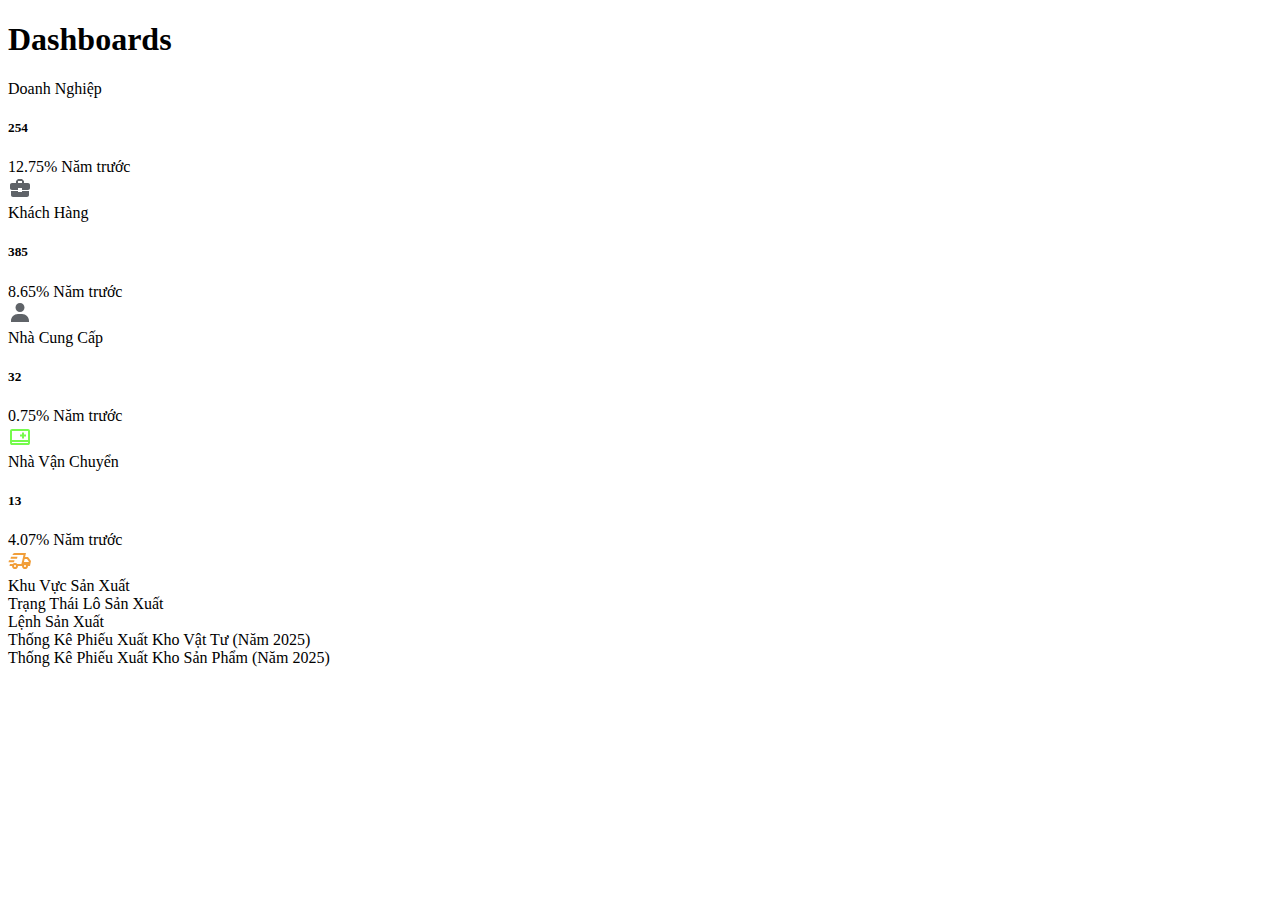
<file: src/main/resources/templates/admin/home.html>
<!DOCTYPE html>
<html xmlns:th="http://www.thymeleaf.org"
      xmlns:layout="http://www.ultraq.net.nz/thymeleaf/layout"
      layout:decorate="~{admin/component/_layout}" lang="en">
<head>
    <title>Trang chủ</title>
</head>

<body>

<th:block layout:fragment="content">
    <!-- Start::page-header -->
    <div class="page-header-breadcrumb mb-3">
        <div class="d-flex align-center justify-content-between flex-wrap">
            <h1 class="page-title fw-medium fs-18 mb-0">Dashboards</h1>
        </div>
    </div>
    <!-- End::page-header -->

    <!-- Start:: row-1 -->
    <div class="row">
        <div class="col-xxl-3">
            <div class="row">
                <div class="col-xxl-12 col-lg-6">
                    <div class="card custom-card dashboard-main-card primary school-card">
                        <div class="card-body">
                            <div class="d-flex align-items-center gap-2 justify-content-between flex-nowrap">
                                <div>
                                    <span class="d-block mb-1">Doanh Nghiệp</span>
                                    <div class="d-flex align-items-center gap-2 flex-wrap">
                                        <h5 class="fw-semibold mb-0">254</h5>
                                        <div class="fs-12 text-muted">
                                            <span class="badge bg-success-transparent rounded-pill  d-inline-flex align-items-center"><i class="ti ti-trending-up me-1 align-middle"></i>12.75%</span>
                                            Năm trước
                                        </div>
                                    </div>
                                </div>
                                <div class="lh-1">
                                                <span class="avatar avatar-lg bg-primary-transparent svg-primary">
                                                    <svg xmlns="http://www.w3.org/2000/svg" height="24px" viewBox="0 0 24 24" width="24px" fill="#5f6368"><path d="M0 0h24v24H0zm10 5h4v2h-4zm0 0h4v2h-4z" fill="none"/><path d="M10 16v-1H3.01L3 19c0 1.11.89 2 2 2h14c1.11 0 2-.89 2-2v-4h-7v1h-4zm10-9h-4.01V5l-2-2h-4l-2 2v2H4c-1.1 0-2 .9-2 2v3c0 1.11.89 2 2 2h6v-2h4v2h6c1.1 0 2-.9 2-2V9c0-1.1-.9-2-2-2zm-6 0h-4V5h4v2z"/></svg>
                                                </span>
                                </div>
                            </div>
                        </div>
                    </div>
                </div>
                <div class="col-xxl-12 col-lg-6">
                    <div class="card custom-card dashboard-main-card secondary school-card flex-wrap">
                        <div class="card-body">
                            <div class="d-flex align-items-center gap-2 justify-content-between">
                                <div>
                                    <span class="d-block mb-1 text-muted">Khách Hàng</span>
                                    <div class="d-flex align-items-center gap-2 flex-wrap">
                                        <h5 class="fw-semibold mb-0">385</h5>
                                        <div class="fs-12 text-muted">
                                            <span class="badge bg-success-transparent rounded-pill d-inline-flex align-items-center"><i class="ti ti-trending-up me-1 align-middle"></i>8.65%</span>
                                            Năm trước
                                        </div>
                                    </div>
                                </div>
                                <div class="lh-1">
                                                <span class="avatar avatar-lg bg-secondary-transparent svg-secondary">
                                                    <svg xmlns="http://www.w3.org/2000/svg" enable-background="new 0 0 24 24" width="24" height="24" viewBox="0 0 24 24" fill="#5f6368"><path d="M7.5 6.5C7.5 8.981 9.519 11 12 11s4.5-2.019 4.5-4.5S14.481 2 12 2 7.5 4.019 7.5 6.5zM20 21h1v-1c0-3.859-3.141-7-7-7h-4c-3.86 0-7 3.141-7 7v1h17z"></path></svg>
                                                </span>
                                </div>
                            </div>
                        </div>
                    </div>
                </div>
                <div class="col-xxl-12 col-lg-6">
                    <div class="card custom-card dashboard-main-card success school-card flex-wrap">
                        <div class="card-body">
                            <div class="d-flex align-items-center gap-2 justify-content-between">
                                <div>
                                    <span class="d-block mb-1 text-muted">Nhà Cung Cấp</span>
                                    <div class="d-flex align-items-center gap-2 flex-wrap">
                                        <h5 class="fw-semibold mb-0">32</h5>
                                        <div class="fs-12 text-muted">
                                            <span class="badge bg-danger-transparent rounded-pill d-inline-flex align-items-center"><i class="ti ti-trending-down me-1 align-middle"></i>0.75%</span>
                                            Năm trước
                                        </div>
                                    </div>
                                </div>
                                <div class="lh-1">
                                                <span class="avatar avatar-lg bg-success-transparent svg-success">
                                                    <svg xmlns="http://www.w3.org/2000/svg" height="24px" viewBox="0 -960 960 960" width="24px" fill="#75FB4C"><path d="M160-160q-33 0-56.5-23.5T80-240v-480q0-33 23.5-56.5T160-800h640q33 0 56.5 23.5T880-720v480q0 33-23.5 56.5T800-160H160Zm0-120v40h640v-40H160Zm0 0v40-40Zm0-80h640v-360H160v360Zm400-60h80v-80h80v-80h-80v-80h-80v80h-80v80h80v80Z"/></svg>
                                                </span>
                                </div>
                            </div>
                        </div>
                    </div>
                </div>
                <div class="col-xxl-12 col-lg-6">
                    <div class="card custom-card dashboard-main-card warning school-card flex-wrap">
                        <div class="card-body">
                            <div class="d-flex align-items-center gap-2 justify-content-between">
                                <div>
                                    <span class="d-block mb-1 text-muted">Nhà Vận Chuyển</span>
                                    <div class="d-flex align-items-center gap-2 flex-wrap">
                                        <h5 class="fw-semibold mb-0">13</h5>
                                        <div class="fs-12 text-muted">
                                            <span class="badge bg-success-transparent rounded-pill d-inline-flex align-items-center"><i class="ti ti-trending-up me-1 align-middle"></i>4.07%</span>
                                            Năm trước
                                        </div>
                                    </div>
                                </div>
                                <div class="lh-1">
                                                <span class="avatar avatar-lg bg-warning-transparent svg-warning">
                                                    <svg xmlns="http://www.w3.org/2000/svg" height="24px" viewBox="0 -960 960 960" width="24px" fill="#F19E39"><path d="M280-160q-50 0-85-35t-35-85H60l18-80h113q17-19 40-29.5t49-10.5q26 0 49 10.5t40 29.5h167l84-360H182l4-17q6-28 27.5-45.5T264-800h456l-37 160h117l120 160-40 200h-80q0 50-35 85t-85 35q-50 0-85-35t-35-85H400q0 50-35 85t-85 35Zm357-280h193l4-21-74-99h-95l-28 120Zm-19-273 2-7-84 360 2-7 34-146 46-200ZM20-427l20-80h220l-20 80H20Zm80-146 20-80h260l-20 80H100Zm180 333q17 0 28.5-11.5T320-280q0-17-11.5-28.5T280-320q-17 0-28.5 11.5T240-280q0 17 11.5 28.5T280-240Zm400 0q17 0 28.5-11.5T720-280q0-17-11.5-28.5T680-320q-17 0-28.5 11.5T640-280q0 17 11.5 28.5T680-240Z"/></svg>
                                                </span>
                                </div>
                            </div>
                        </div>
                    </div>
                </div>
            </div>
        </div>
        <div class="col-xxl-3">
            <div class="card custom-card">
                <div class="card-header">
                    <div class="card-title">
                        Khu Vực Sản Xuất
                    </div>
                </div>
                <div class="card-body">
                    <!-- <div id="school-revenue"></div> -->
                    <div id="column-basic"></div>
                </div>
            </div>
        </div>
        <div class="col-xxl-3">
            <div class="card custom-card">
                <div class="card-header">
                    <div class="card-title">
                        Trạng Thái Lô Sản Xuất
                    </div>
                </div>
                <div class="card-body">
                    <!-- <div id="school-revenue"></div> -->
                    <div id="column-basic2"></div>
                </div>
            </div>
        </div>
        <div class="col-xxl-3">
            <div class="card custom-card">
                <div class="card-header">
                    <div class="card-title">
                        Lệnh Sản Xuất
                    </div>
                </div>
                <div class="card-body">
                    <div id="column-basic3"></div>
                </div>
            </div>
        </div>
    </div>
    <!-- End:: row-1 -->

    <!-- Start:: row-2 -->
    <div class="row">
        <div class="col-xxl-6">
            <div class="card custom-card">
                <div class="card-header">
                    <div class="card-title">
                        Thống Kê Phiếu Xuất Kho Vật Tư (Năm 2025)
                    </div>
                </div>
                <div class="card-body">
                    <div id="mixed-multiple-y1"></div>
                </div>
            </div>
        </div>
        <div class="col-xxl-6">
            <div class="card custom-card">
                <div class="card-header">
                    <div class="card-title">
                        Thống Kê Phiếu Xuất Kho Sản Phẩm (Năm 2025)
                    </div>
                </div>
                <div class="card-body">
                    <div id="mixed-multiple-y2"></div>
                </div>
            </div>
        </div>
    </div>
    <!-- End:: row-2 -->
</th:block>
</body>
</html>
</file>
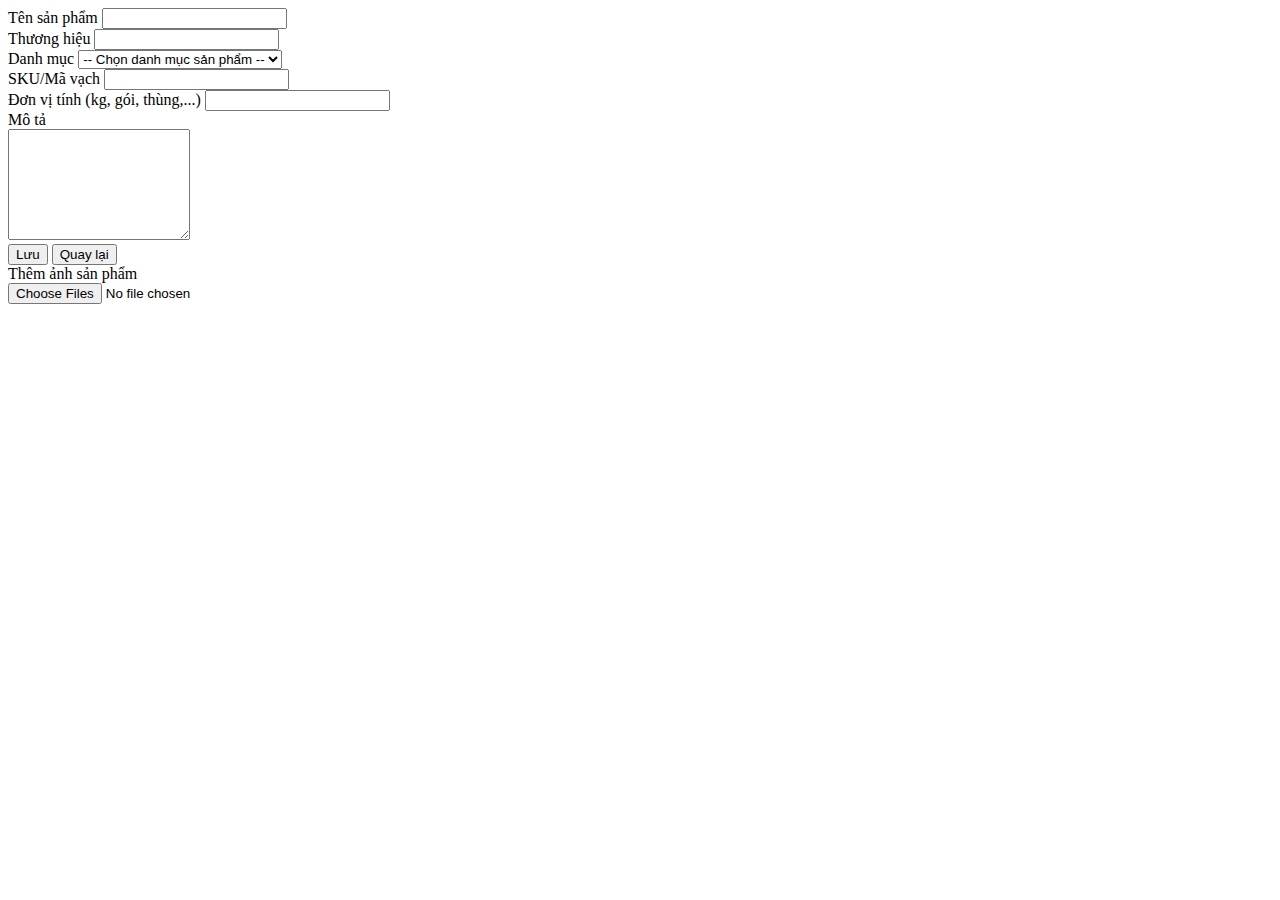
<file: src/main/resources/templates/admin/product/product-add.html>
<!DOCTYPE html>
<html xmlns:th="http://www.thymeleaf.org"
      xmlns:layout="http://www.ultraq.net.nz/thymeleaf/layout"
      layout:decorate="~{admin/component/_layout}" lang="en">
<head>
    <title>Trang chủ</title>
</head>

<body>
<!-- Apex Charts JS -->
<script th:src="@{/admin/libs/apexcharts/apexcharts.min.js}"></script>
<!-- Internal Apex-Column-Charts JS -->
<script th:src="@{/admin/js/apexcharts-column.js}"></script>

<section layout:fragment="content">
    <!-- Start:: row-1 -->
    <div class="row">
        <div class="col-xl-6">
            <div class="card custom-card">
                <!-- <div class="card-header justify-content-between">
                    <div class="card-title">
                        Vertical Forms
                    </div>
                </div> -->
                <div class="card-body">
                    <div class="mb-3">
                        <label for="form-text" class="form-label fs-14 text-dark required-input">Tên sản phẩm</label>
                        <input type="text" class="form-control" id="form-text" placeholder="">
                    </div>
                    <div class="mb-3">
                        <label for="form-text" class="form-label fs-14 text-dark required-input">Thương hiệu</label>
                        <input type="text" class="form-control" id="form-text" placeholder="">
                    </div>
                    <div class="mb-3">
                        <label for="form-password" class="form-label fs-14 text-dark required-input">Danh mục</label>
                        <select class="form-control" name="choices-single-no-search" id="choices-single-no-search">
                            <option value="0">-- Chọn danh mục sản phẩm --</option>
                            <option value="">-- Chọn danh mục sản phẩm --</option>
                            <option value="luong-thuc">Lương thực</option>
                            <option value="rau-cu-qua">Rau củ quả</option>
                            <option value="trai-cay">Trái cây</option>
                            <option value="cay-cong-nghiep">Cây công nghiệp</option>
                            <option value="chan-nuoi">Chăn nuôi</option>
                            <option value="thuy-san">Thủy sản</option>
                            <option value="duoc-lieu">Dược liệu & Thảo mộc</option>
                            <option value="che-bien">Sản phẩm chế biến</option>
                            <option value="huu-co">Nông sản hữu cơ / OCOP</option>
                            <option value="dac-san">Đặc sản vùng miền</option>
                        </select>
                    </div>
                    <div class="mb-3 row">
                        <div class="col-5">
                            <label for="form-password" class="form-label fs-14 text-dark required-input">SKU/Mã vạch</label>
                            <input type="text" class="form-control" id="form-password" value="">
                        </div>
                        <div class="col-7">
                            <label for="form-password" class="form-label fs-14 text-dark required-input">Đơn vị tính (kg, gói, thùng,...)</label>
                            <input type="text" class="form-control" id="form-password2" value="">
                        </div>

                    </div>
                    <div class="row mb-3">
                        <label
                               class="col-sm-12 col-form-label required-input">Mô tả</label>
                        <div class="col-sm-12">
                            <textarea class="form-control" rows="7" ></textarea>
                        </div>
                    </div>
                    <button class="btn btn-primary" type="submit">Lưu</button>
                    <button class="btn btn-danger" type="submit">Quay lại</button>
                </div>
            </div>
        </div>
        <div class="col-xl-6">
            <div class="card custom-card">
                <div class="card-header">
                    <div class="card-title required-input">
                        Thêm ảnh sản phẩm
                    </div>
                </div>
                <div class="card-body">
                    <input type="file" class="multiple-filepond" name="filepond" multiple data-allow-reorder="true" data-max-file-size="3MB" data-max-files="6">
                </div>
            </div>
        </div>
    </div>
    </div>
    <!-- End:: row-1 -->
    <!-- Start:: row-2 -->
    <div class="row" style="display: none;">
        <div class="col-xl-12">
            <div class="card custom-card">
                <div class="card-header">
                    <div class="card-title">
                        Dropzone
                    </div>
                </div>
                <div class="card-body">
                    <form data-single="true" method="post" action="https://httpbin.org/post" class="dropzone"></form>
                </div>
            </div>
        </div>
    </div>
    <!-- End:: row-2 -->
</section>

<div layout:fragment="scripts">
    <script>
        var chart = new ApexCharts(document.querySelector("#chart"), { ... });
        chart.render();
    </script>
</div>
</body>
</html>
</file>
